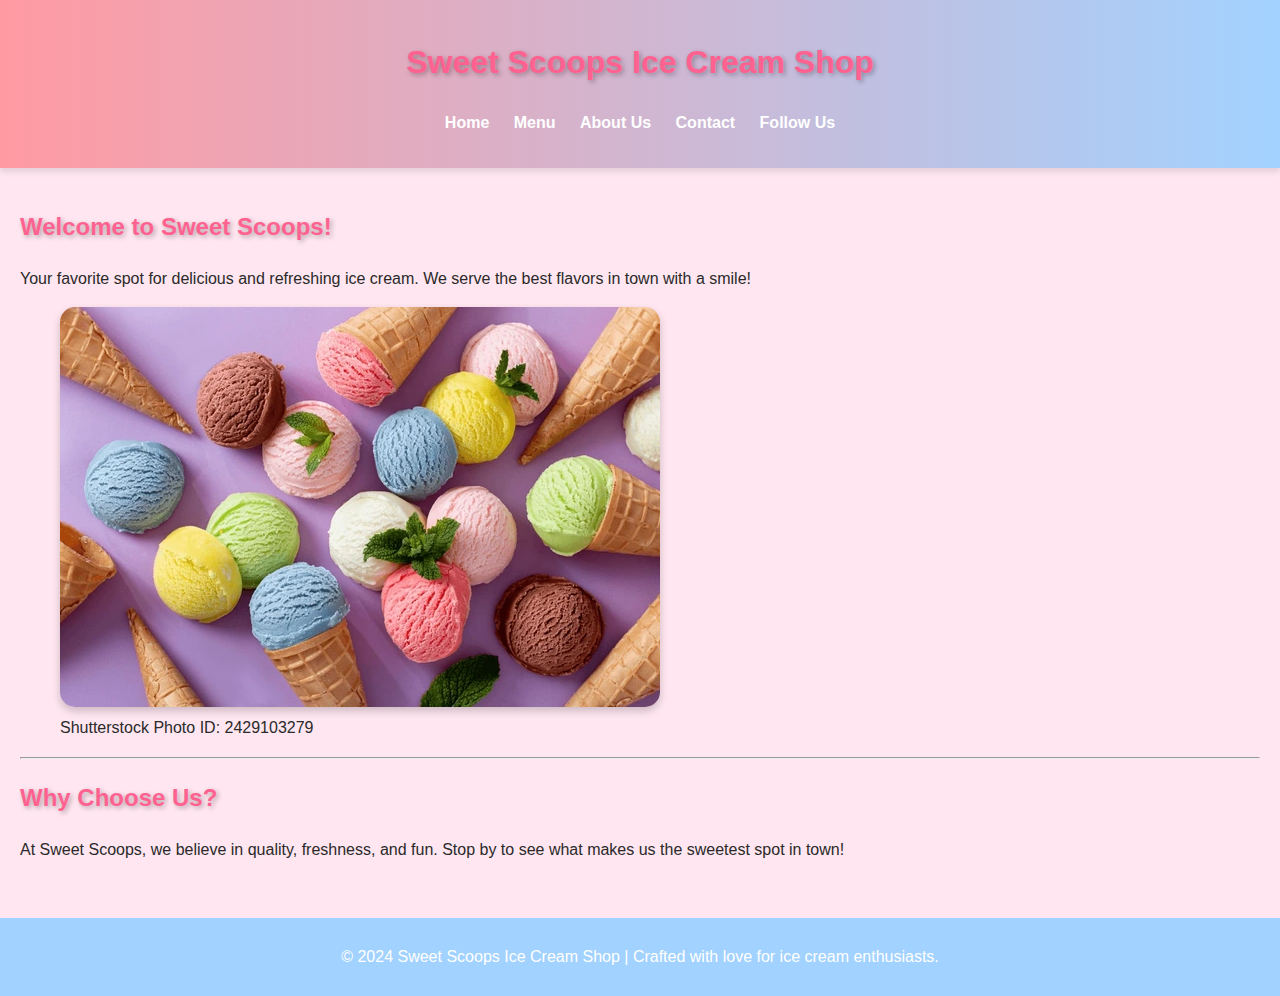
<file: index.html>
<!DOCTYPE html>
<html lang="en">
<head>
    <meta charset="UTF-8">
    <meta name="viewport" content="width=device-width, initial-scale=1.0">
    <meta name="description" content="Welcome to Sweet Scoops Ice Cream Shop!">
    <title>Home - Sweet Scoops</title>
    <link rel="stylesheet" href="styles.css">
</head>
<body>
    <header>
        <h1>Sweet Scoops Ice Cream Shop</h1>
        <nav>
            <ul>
                <li><a href="index.html">Home</a></li>
                <li><a href="menu.html">Menu</a></li>
                <li><a href="about.html">About Us</a></li>
                <li><a href="contact.html">Contact</a></li>
                <li><a href="https://www.instagram.com" target="_blank">Follow Us</a></li>
            </ul>
        </nav>
    </header>

    <main>
        <section>
            <h2>Welcome to Sweet Scoops!</h2>
            <p>Your favorite spot for delicious and refreshing ice cream. We serve the best flavors in town with a smile!</p>

            <figure>
                <img src="home.jpg" alt="Ice cream scoops" style="border-radius: 15px;">
                <figcaption>Shutterstock Photo ID: 2429103279</figcaption>
            </figure>
        </section>

        <hr>

        <section>
            <h2>Why Choose Us?</h2>
            <p>At Sweet Scoops, we believe in quality, freshness, and fun. Stop by to see what makes us the sweetest spot in town!</p>
        </section>
    </main>

    <footer>
        <p>&copy; 2024 Sweet Scoops Ice Cream Shop | Crafted with love for ice cream enthusiasts.</p>
    </footer>
</body>
</html>
</file>
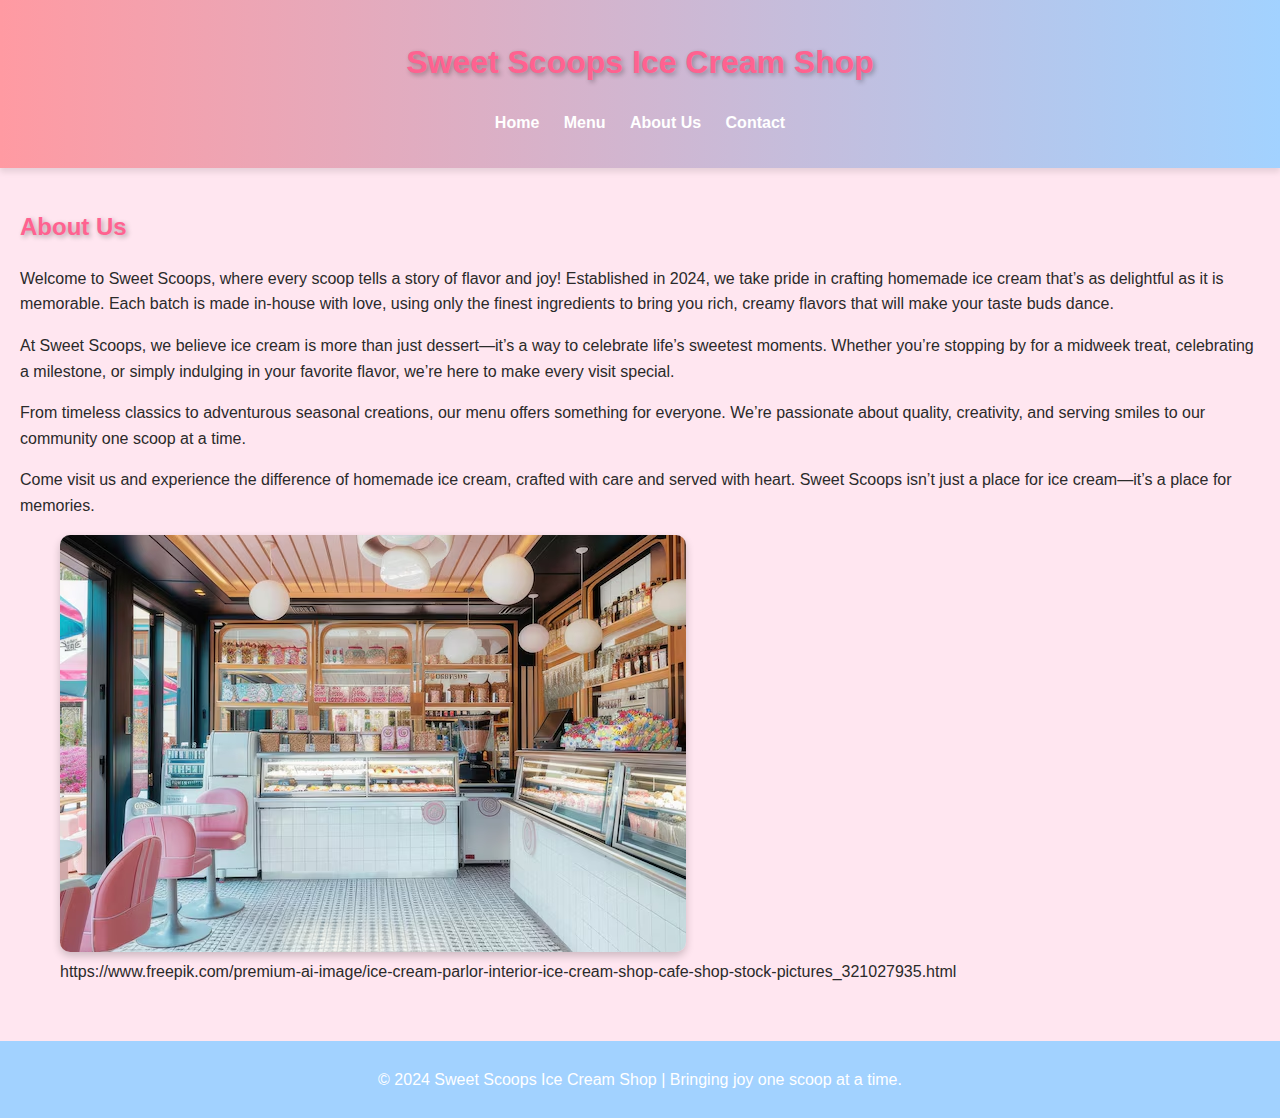
<file: about.html>
<!DOCTYPE html>
<html lang="en">
<head>
    <meta charset="UTF-8">
    <meta name="viewport" content="width=device-width, initial-scale=1.0">
    <meta name="description" content="Learn more about Sweet Scoops Ice Cream Shop!">
    <title>About Us - Sweet Scoops</title>
    <link rel="stylesheet" href="styles.css">
</head>
<body>
    <header>
        <h1>Sweet Scoops Ice Cream Shop</h1>
        <nav>
            <ul>
                <li><a href="index.html">Home</a></li>
                <li><a href="menu.html">Menu</a></li>
                <li><a href="about.html">About Us</a></li>
                <li><a href="contact.html">Contact</a></li>
            </ul>
        </nav>
    </header>

    <main>
        <section>
            <h2>About Us</h2>
            <p> Welcome to Sweet Scoops, where every scoop tells a story of flavor and joy! Established in 2024, we take pride in crafting homemade ice cream that’s as delightful as it is memorable. Each batch is made in-house with love, using only the finest ingredients to bring you rich, creamy flavors that will make your taste buds dance.</p>
                
            <p>At Sweet Scoops, we believe ice cream is more than just dessert—it’s a way to celebrate life’s sweetest moments. Whether you’re stopping by for a midweek treat, celebrating a milestone, or simply indulging in your favorite flavor, we’re here to make every visit special.</p>
                
            <p>From timeless classics to adventurous seasonal creations, our menu offers something for everyone. We’re passionate about quality, creativity, and serving smiles to our community one scoop at a time.</p>
                
            <p>Come visit us and experience the difference of homemade ice cream, crafted with care and served with heart. Sweet Scoops isn’t just a place for ice cream—it’s a place for memories.</p>

            <figure>
                <img src="about.jpg" alt="Ice cream shop interior" style="border-radius: 10px;">
                <figcaption>https://www.freepik.com/premium-ai-image/ice-cream-parlor-interior-ice-cream-shop-cafe-shop-stock-pictures_321027935.html</figcaption>
            </figure>
        </section>
    </main>

    <footer>
        <p>&copy; 2024 Sweet Scoops Ice Cream Shop | Bringing joy one scoop at a time.</p>
    </footer>
</body>
</html>
</file>
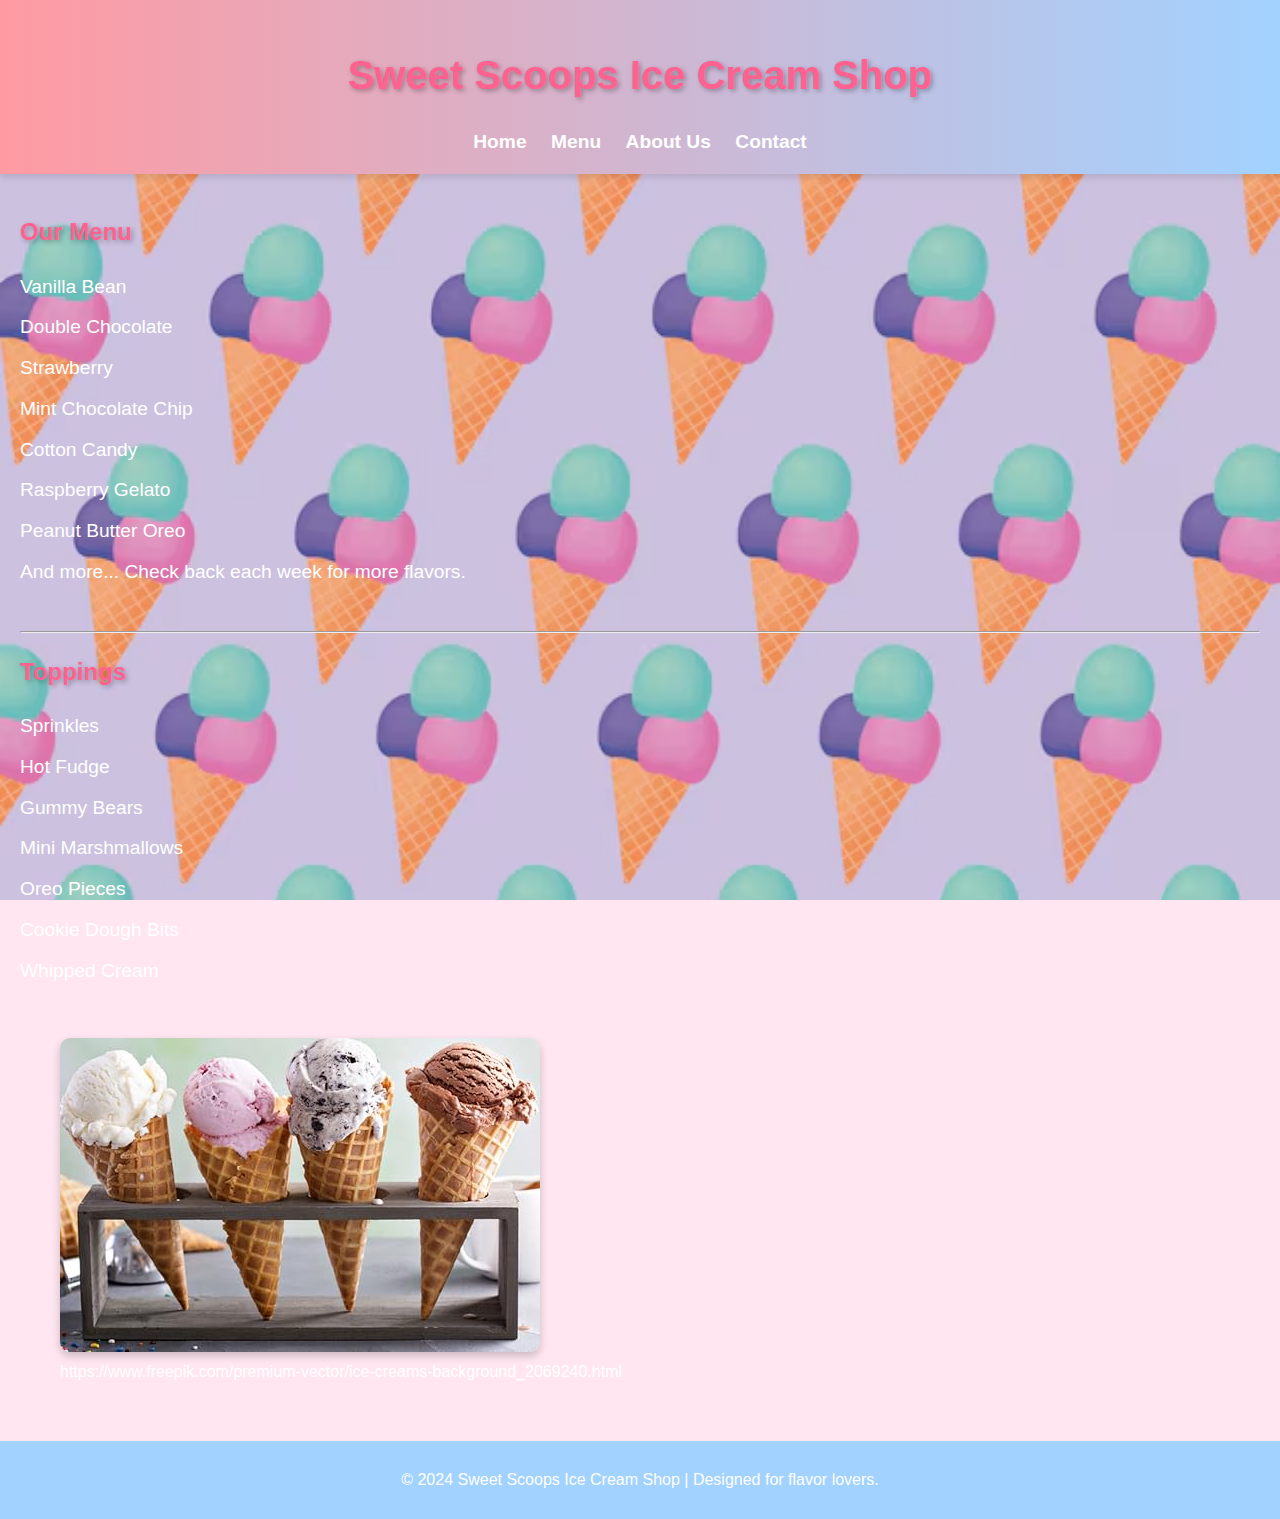
<file: menu.html>
<!DOCTYPE html>
<html lang="en">
<head>
    <meta charset="UTF-8">
    <meta name="viewport" content="width=device-width, initial-scale=1.0">
    <meta name="description" content="Explore our delicious menu at Sweet Scoops!">
    <title>Menu - Sweet Scoops</title>
    <link rel="stylesheet" href="styles.css">
    <style>
        body {
            margin: 0;
            font-family: Arial, sans-serif;
            background-image: url('background.jpg'); /* Replace with your image file */
            background-size: cover;
            background-position: center;
            background-attachment: fixed;
            color: #fff;
        }
        .menu-container {
            max-width: 800px;
            margin: 50px auto;
            background: rgba(0, 0, 0, 0.7); /* Semi-transparent background for text */
            padding: 20px;
            border-radius: 10px;
            box-shadow: 0 4px 10px rgba(0, 0, 0, 0.5);
        }
        h1 {
            text-align: center;
            font-size: 2.5rem;
            margin-bottom: 20px;
        }
        ul {
            list-style-type: none;
            padding: 0;
            margin: 0;
        }
        li {
            font-size: 1.2rem;
            margin: 10px 0;
        }
    </style>
</head>
<body>
    <header>
        <h1>Sweet Scoops Ice Cream Shop</h1>
        <nav>
            <ul>
                <li><a href="index.html">Home</a></li>
                <li><a href="menu.html">Menu</a></li>
                <li><a href="about.html">About Us</a></li>
                <li><a href="contact.html">Contact</a></li>
            </ul>
        </nav>
    </header>

    <main>
        <section>
            <h2>Our Menu</h2>
            <ul>
                <li>Vanilla Bean</li>
                <li>Double Chocolate</li>
                <li>Strawberry</li>
                <li>Mint Chocolate Chip</li>
                <li>Cotton Candy</li>
                <li>Raspberry Gelato</li>
                <li>Peanut Butter Oreo</li>
                <li>And more... Check back each week for more flavors.</li>
            </ul>
            <br>
            <hr>
            <h2>Toppings</h2>
            <ul>
                <li>Sprinkles</li>
                <li>Hot Fudge</li>
                <li>Gummy Bears</li>
                <li>Mini Marshmallows</li>
                <li>Oreo Pieces</li>
                <li>Cookie Dough Bits</li>
                <li>Whipped Cream</li>
            </ul>
            <br>
            <figure>
                <img src="menu.jpg" alt="Ice cream menu" style="border-radius: 10px;">
                <figcaption>https://www.freepik.com/premium-vector/ice-creams-background_2069240.html</figcaption>
            </figure>
        </section>
    </main>

    <footer>
        <p>&copy; 2024 Sweet Scoops Ice Cream Shop | Designed for flavor lovers.</p>
    </footer>
</body>
</html>
</file>
<file: styles.css>
/* CSS Stylesheet for Sweet Scoops Ice Cream Shop */

body {
    font-family: Arial, sans-serif;
    margin: 0;
    padding: 0;
    background-color: #ffe6f0; /* Light pink background */
    color: #2a2a2a; /* Dark gray text for readability */
    line-height: 1.6;
}

header {
    background: linear-gradient(to right, #ff9aa2, #a2d2ff); /* Pink to blue gradient */
    color: white;
    padding: 1rem 0;
    text-align: center;
    box-shadow: 0 4px 6px rgba(0, 0, 0, 0.1);
}

nav ul {
    list-style: none;
    padding: 0;
}

nav ul li {
    display: inline;
    margin: 0 10px;
}

nav ul li a {
    text-decoration: none;
    color: white;
    font-weight: bold;
}

main {
    padding: 20px;
}

footer {
    background-color: #a2d2ff; /* Light blue */
    color: white;
    text-align: center;
    padding: 10px 0;
    margin-top: 20px;
}

h1, h2 {
    text-shadow: 2px 2px 5px rgba(0, 0, 0, 0.3);
    color: #ff6290; /* Vibrant pink for headings */
}

img {
    max-width: 100%;
    height: auto;
    border-radius: 15px;
    box-shadow: 0 4px 8px rgba(0, 0, 0, 0.2);
}

/* Styling the table */
table {
    width: 100%;
    border-collapse: collapse;
    margin: 20px 0;
    background-color: #fefefe;
    box-shadow: 0 2px 4px rgba(0, 0, 0, 0.1);
}

table th, table td {
    padding: 10px;
    text-align: left;
    border: 1px solid #ddd;
}

table th {
    background-color: #ff9aa2; /* Light pink */
    color: #2a2a2a; /* Dark gray text for readability */
}

table td {
    color: #2a2a2a; /* Dark gray text */
}

/* Form styles */
form label {
    display: block;
    margin: 10px 0 5px;
    font-weight: bold;
    color: #2a2a2a; /* Dark gray text for forms */
}

form input, form textarea, form button {
    width: 100%;
    padding: 10px;
    margin-bottom: 10px;
    border: 1px solid #ddd;
    border-radius: 5px;
}

form button {
    background-color: #ff9aa2; /* Light pink */
    color: white;
    border: none;
    font-weight: bold;
    cursor: pointer;
}

form button:hover {
    background-color: #a2d2ff; /* Light blue hover effect */
}

/* Background image section */
section[style*="background-image"] {
    padding: 20px;
    color: white;
    text-align: center;
    background-color: rgba(162, 210, 255, 0.8); /* Transparent light blue */
}
</file>
